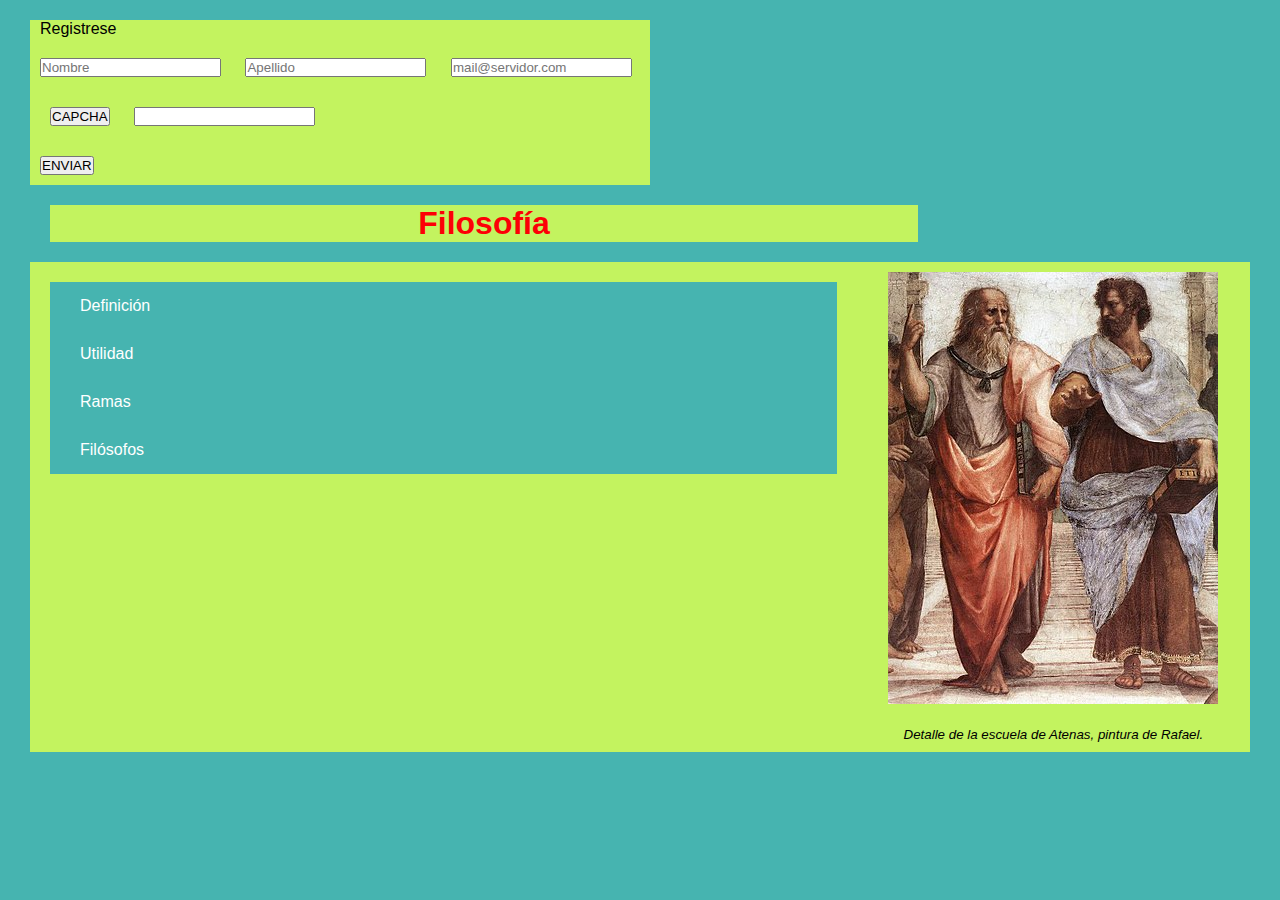
<file: index.html>
<!DOCTYPE html>
<html lang="en">
<head>
    <meta charset="UTF-8">
    <meta name="viewport" content="width=device-width, initial-scale=1.0">
    <link rel="stylesheet" href="css/estilo.css">
    <title>Filosofía</title>
</head>
<body>

    <form action="" id="form" class="form-registro">
        <p>Registrese</p>
        <input type="text" name="nombre" placeholder="Nombre" required>
        <input type="text" name="apellido" placeholder="Apellido" required>
        <input type="email" name="email" placeholder="mail@servidor.com" required>
        
        <div class="introducirCapcha">
            <div class="result"></div>
            <button id="btn-capcha">CAPCHA</button>
            <input type="text" name="capchausuario" required>
            <p id="capchabien"></p>
            <p id="capchamal"></p>
        </div>

        <button id="enviarformu">ENVIAR</button>
    </form>
    

    <header class="encabezado">
            <h1>Filosofía</h1>
    </header>
    
    <section class="contenedor">
        <button class="btn_menu"><a>MENÚ</a></button>
        <nav class="menu">
            <ul class="navegacion">
                <li><a href="definicion.html">Definición</a></li>
                <li><a href="utilidad.html">Utilidad</a></li>
                <li><a href="ramas.html">Ramas</a></li>
                <li><a href="filosofos.html">Filósofos</a></li>
            </ul>
        </nav>
        

        <figure class="imagen">
            <img src="images/EscueladeAtenas.jpg" alt="Detalle de la escuela de Atenas, pintura de Rafael" srcset="">
            <figcaption>Detalle de la escuela de Atenas, pintura de Rafael.</figcaption>
        </figure>       
        
    </section>
    <script src="js/menu.js"></script>
    <script src="js/main.js"></script>
</body>
</html>
</file>
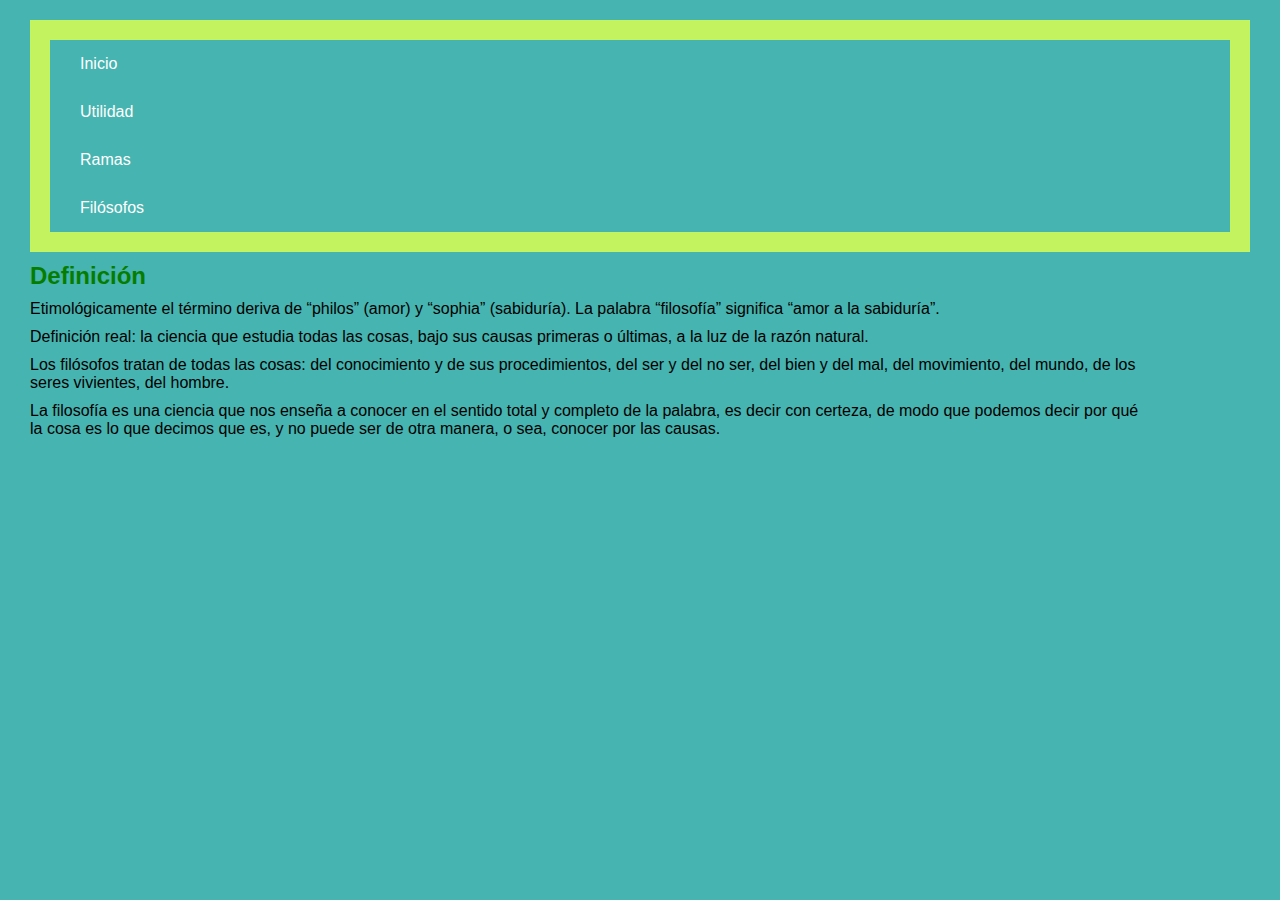
<file: definicion.html>
<!DOCTYPE html>
<html lang="en">
<head>
    <meta charset="UTF-8">
    <meta name="viewport" content="width=device-width, initial-scale=1.0">
    <link rel="stylesheet" href="css/estilo.css">
    <title>Definición</title>
</head>
<body>
    <section class="contenedor">
        <button class="btn_menu"><a>MENÚ</a></button>
        <nav class="menu">
            <ul class="navegacion">
                <li><a href="index.html">Inicio</a></li>
                <li><a href="utilidad.html">Utilidad</a></li>
                <li><a href="ramas.html">Ramas</a></li>
                <li><a href="filosofos.html">Filósofos</a></li>
            </ul>
        </nav>
    </section>    
    <h2>Definición</h2>
    <p>Etimológicamente el término deriva de “philos” (amor) y “sophia” (sabiduría). La palabra “filosofía” significa “amor a la sabiduría”.</p>
    <p>Definición real: la ciencia que estudia todas las cosas, bajo sus causas primeras o últimas, a la luz de la razón natural.</p>
    <p>Los filósofos tratan de todas las cosas: del conocimiento y de sus procedimientos, del ser y del no ser, del bien y del mal, del movimiento, del mundo, de los seres vivientes, del hombre.</p>
    <p>La filosofía es una ciencia que nos enseña a conocer en el sentido total y completo de la palabra, es decir con certeza, de modo que podemos decir por qué la cosa es lo que decimos que es, y no puede ser de otra manera, o sea, conocer por las causas.</p>   
    <script src="js/menu.js"></script>
</body>
</html>
</file>
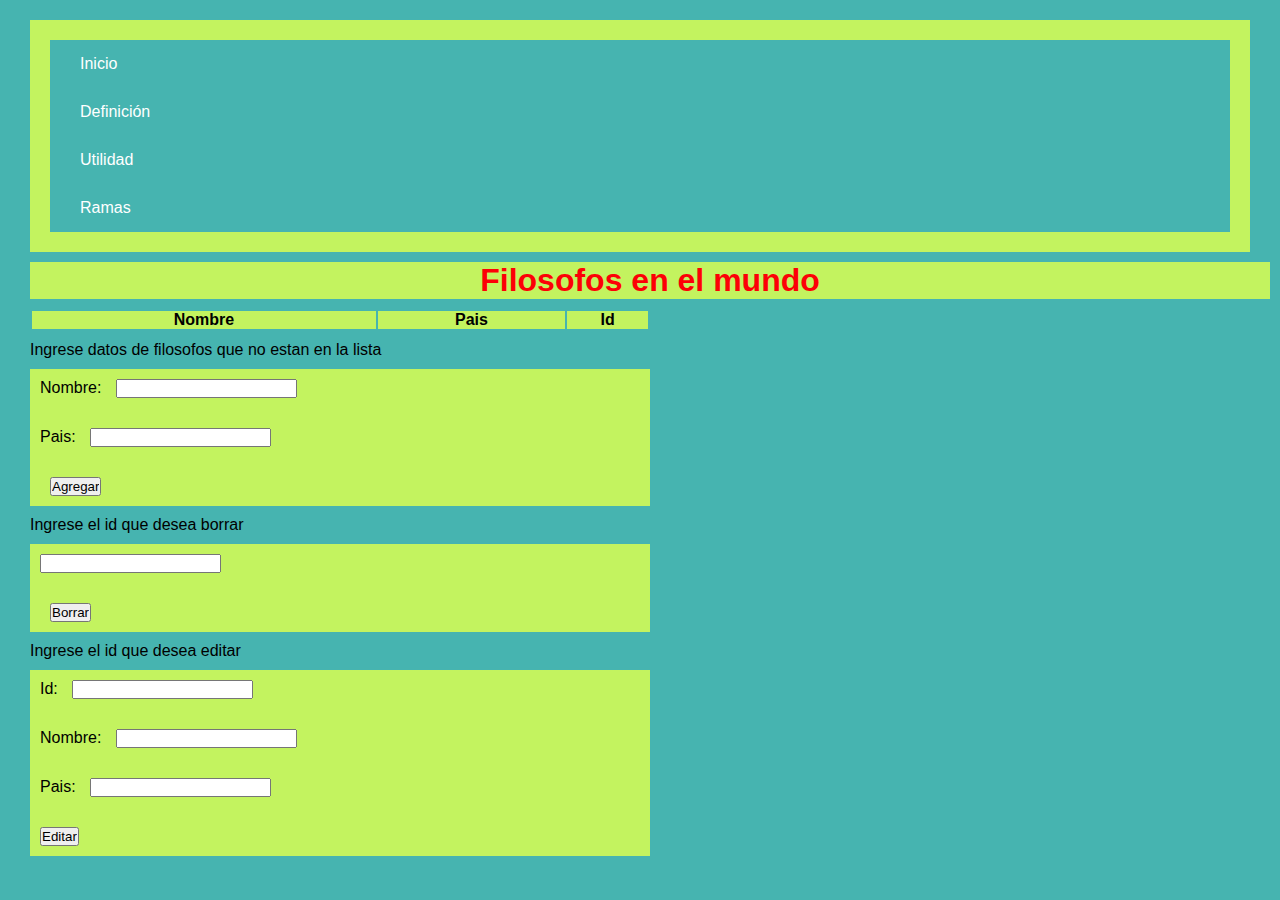
<file: filosofos.html>
<!DOCTYPE html>
<html lang="en">
<head>
    <meta charset="UTF-8">
    <meta name="viewport" content="width=device-width, initial-scale=1.0">
    <link rel="stylesheet" href="css/estilo.css">
    <title>Filósofos</title>
</head>
<body>
    <section class="contenedor">
        <button class="btn_menu"><a>MENÚ</a></button>
        <nav class="menu">
            <ul class="navegacion">
                <li><a href="index.html">Inicio</a></li>
                <li><a href="definicion.html">Definición</a></li>
                <li><a href="utilidad.html">Utilidad</a></li>
                <li><a href="ramas.html">Ramas</a></li>
            </ul>
        </nav>
    </section> 
    <h1>Filosofos en el mundo</h1>
    
    <table>
        <thead>
            <tr>
                <th>Nombre</th>
                <th>Pais</th>
                <th>Id</th>
            </tr>
        </thead>
        <tbody id="table">
        </tbody>

        
    </table> 
    <p>Ingrese datos de filosofos que no estan en la lista</p>
    <form>
        <p>Nombre: <input type="text" id="nombrenuevo"></p>
        <p>Pais: <input type="text" id="paisnuevo"></p>
        <p><input type="button" id="agregar" value="Agregar"></p>
    </form>
    <p>Ingrese el id que desea borrar</p>
    <form>
        <input type="number" name="idborrar" id="idborrar">
        <p><input type="button" id="eliminar" value="Borrar"></p>
    </form>
    <p>Ingrese el id que desea editar</p>
    <form>
        <p>Id: <input type="number" id="ideditar"></p>
        <p>Nombre: <input type="text" id="nombreeditado"></p>
        <p>Pais: <input type="text" id="paiseditado"></p>
        <input type="button" id="editar" value="Editar">
    </form>
<script src="js/obtenerinfo.js"></script>   
</body>
</html>
</file>
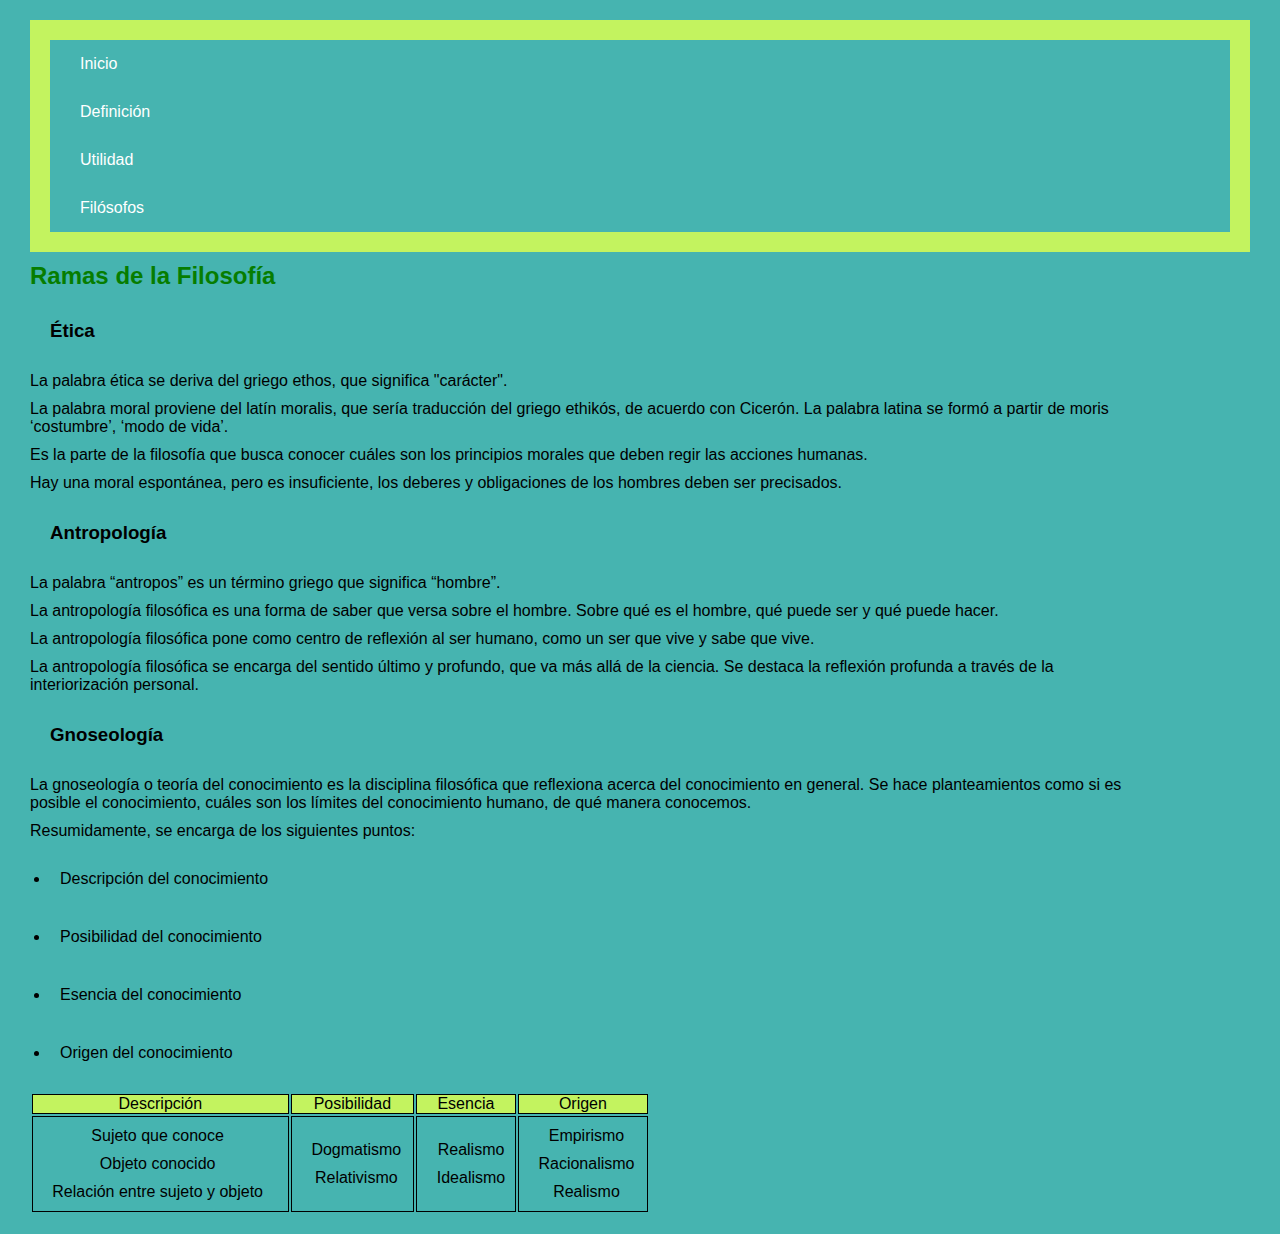
<file: ramas.html>
<!DOCTYPE html>
<html lang="en">
<head>
    <meta charset="UTF-8">
    <meta name="viewport" content="width=device-width, initial-scale=1.0">
    <link rel="stylesheet" href="css/estilo.css">
    <title>Ramas de la Filosofía</title>
</head>
<body>
    <section class="contenedor">
        <button class="btn_menu"><a>MENÚ</a></button>
        <nav class="menu">
            <ul class="navegacion">
                <li><a href="index.html">Inicio</a></li>
                <li><a href="definicion.html">Definición</a></li>
                <li><a href="utilidad.html">Utilidad</a></li>
                <li><a href="filosofos.html">Filósofos</a></li>
            </ul>
        </nav>
    </section> 
    <h2>Ramas de la Filosofía</h2>
           
        <h3 class="etica">Ética</h3>
            <p>La palabra ética se deriva del griego ethos, que significa "carácter".</p>
            <p>La palabra moral proviene del latín moralis, que sería traducción del griego ethikós, de acuerdo con Cicerón. La palabra latina se formó a partir de moris ‘costumbre’, ‘modo de vida’.</p>
            <p>Es la parte de la filosofía que busca conocer cuáles son los principios morales que deben regir las acciones humanas.</p>
            <p>Hay una moral espontánea, pero es insuficiente, los deberes y obligaciones de los hombres deben ser precisados.</p>
        <h3 class="antropologia">Antropología</h3>
            <p>La palabra “antropos” es un término griego que significa “hombre”.</p>
            <p>La antropología filosófica es una forma de saber que versa sobre el hombre. Sobre qué es el hombre, qué puede ser y qué puede hacer.</p>
            <p>La antropología filosófica pone como centro de reflexión al ser humano, como un ser que vive y sabe que vive.</p>
            <p>La antropología filosófica se encarga del sentido último y profundo, que va más allá de la ciencia. Se destaca la reflexión profunda a través de la interiorización personal.</p>
        <h3 class="gnoseologia">Gnoseología</h3>
            <p>La gnoseología o teoría del conocimiento es la disciplina filosófica que reflexiona acerca del conocimiento en general. Se hace planteamientos como si es posible el conocimiento, cuáles son los límites del conocimiento humano, de qué manera conocemos.</p>
            <p>Resumidamente, se encarga de los siguientes puntos:</p> 
                <ul>
                <li>Descripción del conocimiento</li>
                <li>Posibilidad del conocimiento</li>
                <li>Esencia del conocimiento</li>
                <li>Origen del conocimiento</li>
            </ul>
            <table>
                <thead>
                    <tr>
                        <td>Descripción</td>
                        <td>Posibilidad</td>
                        <td>Esencia</td>
                        <td>Origen</td>
                    </tr>
                </thead>
                <tbody>
                    <tr>
                        <td>
                            <p>Sujeto que conoce</p>
                            <p>Objeto conocido</p>
                            <p>Relación entre sujeto y objeto</p>
                        </td>
                        <td>
                            <p>Dogmatismo</p>
                            <p>Relativismo</p>
                        </td>
                        <td>
                            <p>Realismo</p>
                            <p>Idealismo</p>
                        </td>
                        <td>
                            <p>Empirismo</p>
                            <p>Racionalismo</p>
                            <p>Realismo</p>
                        </td>
                    </tr>
                </tbody>
                
            </table> 
<script src="js/menu.js"></script>                
</body>
</html>
</file>
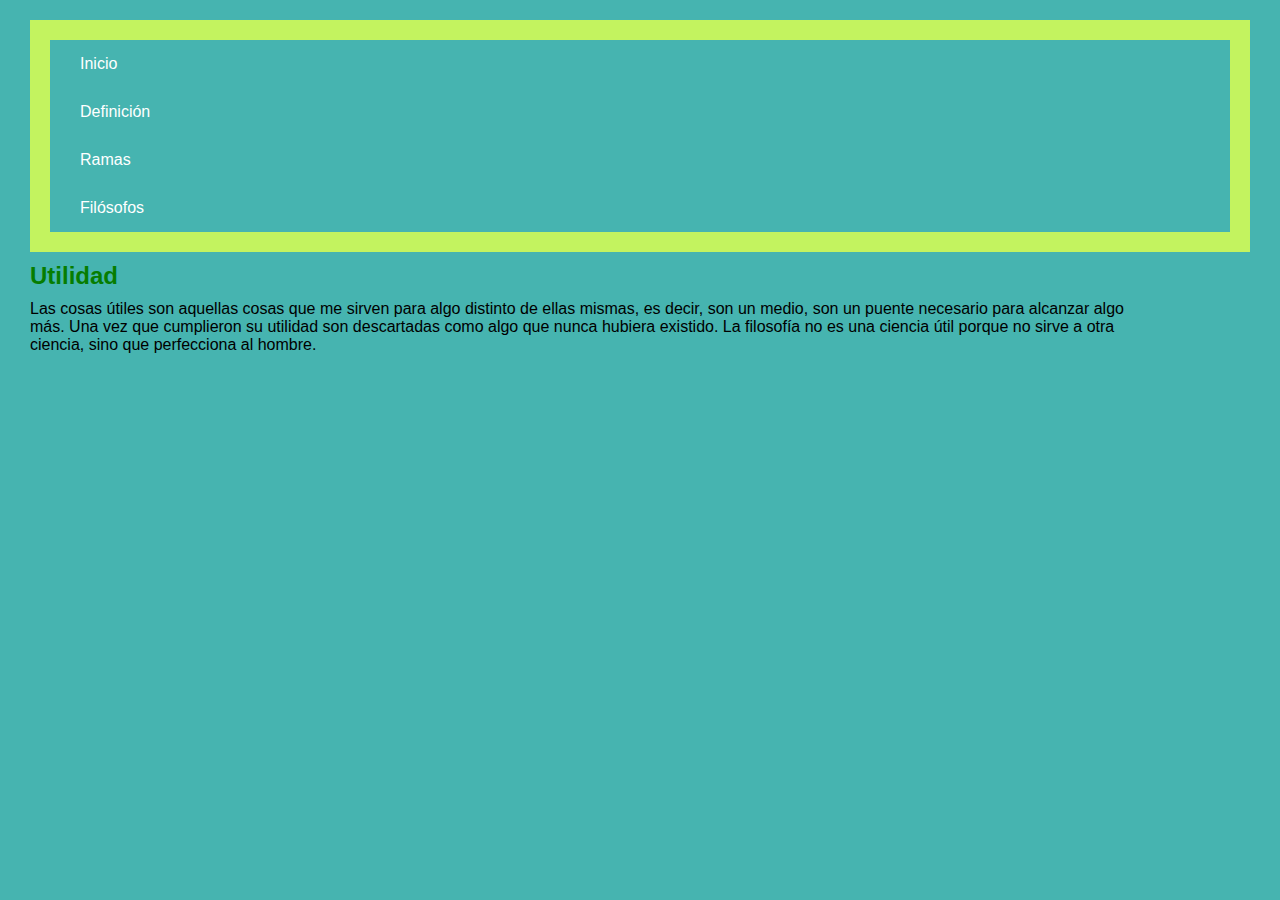
<file: utilidad.html>
<!DOCTYPE html>
<html lang="en">
<head>
    <meta charset="UTF-8">
    <meta name="viewport" content="width=device-width, initial-scale=1.0">
    <link rel="stylesheet" href="css/estilo.css">
    <title>Utilidad de la Filosofía</title>
</head>
<body>
    <section class="contenedor">
        <button class="btn_menu"><a>MENÚ</a></button>
        <nav class="menu">
            <ul class="navegacion">
                <li><a href="index.html">Inicio</a></li>
                <li><a href="definicion.html">Definición</a></li>
                <li><a href="ramas.html">Ramas</a></li>
                <li><a href="filosofos.html">Filósofos</a></li>
            </ul>
        </nav>
    </section>    
    <h2>Utilidad</h2>
    <p>Las cosas útiles son aquellas cosas que me sirven para algo distinto de ellas mismas, es decir, son un medio, son un puente necesario para alcanzar algo más. Una vez que cumplieron su utilidad son descartadas como algo que nunca hubiera existido. La filosofía no es una ciencia útil porque no sirve a otra ciencia, sino que perfecciona al hombre.</p>
    <script src="js/menu.js"></script> 
</body>
</html>
</file>
<file: css/estilo.css>
*{
    font-family: sans-serif;
    margin: 10px;
    padding: 0px;
    box-sizing: border-box;
}


h1{
    color: #FD0006;
    text-align: center;
    background-color: #C3F35F;
    width: 100%;
}
h2{
    color: #0ACF00;
}
h2{
    color:#067D00 ;
}
body{
    background-color: #46B4B0;
}

thead {
    background-color: #C3F35F;
    border: 10px solid black;
}
table td,tr {
    border: 1px solid black;
    text-align: center;
}
table{
    width: 50%;
}
form{
    background-color: #C3F35F;
    
}
li{
    background-color: #46B4B0;
    margin: 20px;
    padding: 10px;
}
.contenedor{
    display: flex;
    flex-direction: column;
    justify-content: center;
    background-color: #C3F35F;

}

.encabezado{
    background-color: #46B4B0;
    margin: 20px;
    width: 70%;
    justify-content: center;

}
.menu{
    background-color: #C3F35F;
    margin: 20px;
    list-style-type: none;
    flex-direction: column;
    width: 100%;
    display: flex;
    

}
.imagen{
    background-color: #C3F35F;
    margin: 0px;
    width: 50%;
    text-align: center;
    font-size: smaller;
    font-style: oblique;
}


ul.navegacion{
    width: 100%;
    margin: 0px;
    padding: 0px;
    display: none;
    flex-direction: column;
    justify-content: center;
}
.btn_menu{
    color: #C3F35F;
    padding: 15px;
}
.btn_menu a{
    color: #46B4B0;
    text-decoration: none;
}

ul.navegacion.show {
    display: flex;
    
}

ul.navegacion li {
    list-style: none;
    margin: 0px 0px;
    padding: 15px 20px;
}
ul.navegacion li a {
    text-decoration: none;
    color: white;
}

ul.navegacion li:hover {
    background-color: red;
}

.capcha {
    display: flex;
    flex-direction: column;
    width: 300px;
    padding: 10px;
    background: #1abc9c;
}
  
.result {
    background: white;
    width: 100px;
    text-align: center;
}
.etica, .antropologia, .gnoseologia{
    margin: 30px;
}



    
    @media screen and (min-width: 660px){
    p{
        width: 90%;
    }

    .contenedor{
        flex-direction: row;
    }

    menu{
        display: block;
    }
    
    .btn_menu{
        display: none;
    }
    

    ul.navegacion {
        display: flex;
        flex-direction: column;
    }
    }
    form{
        width: 50%;
    }
</file>
